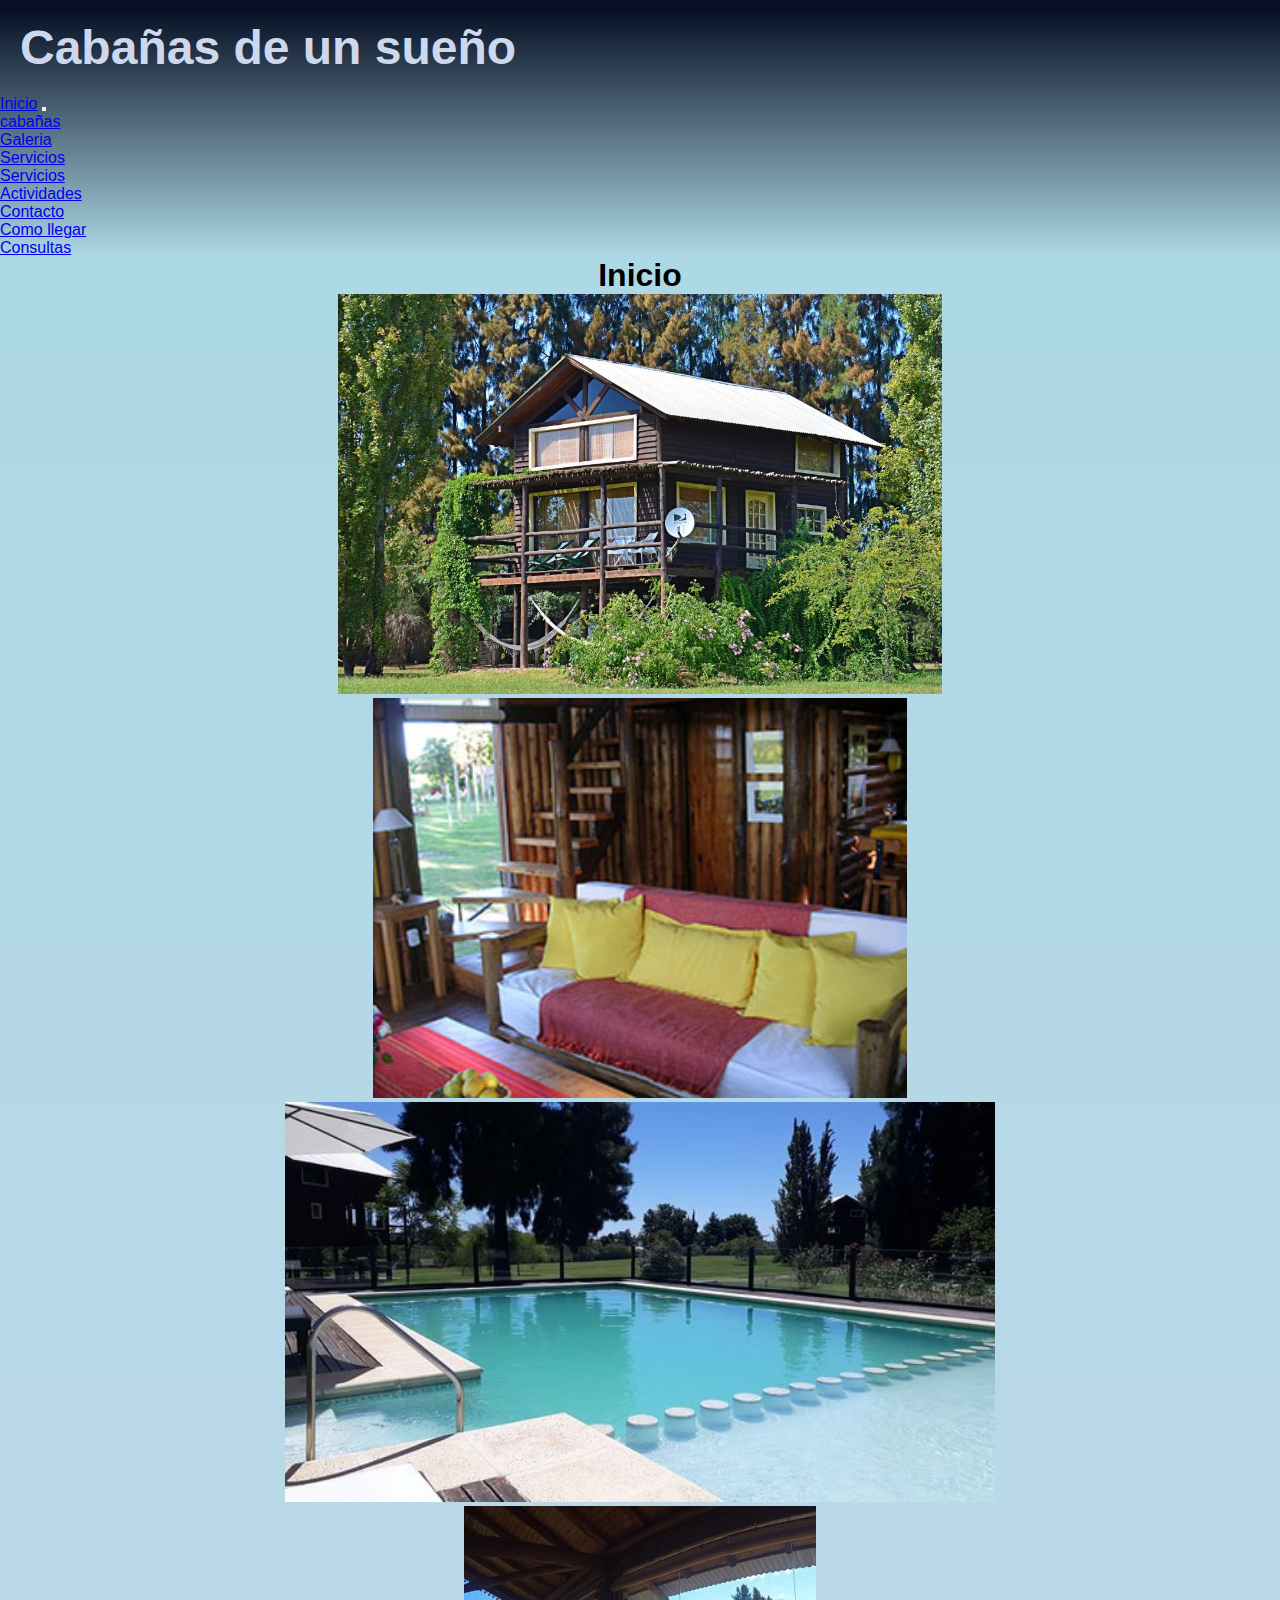
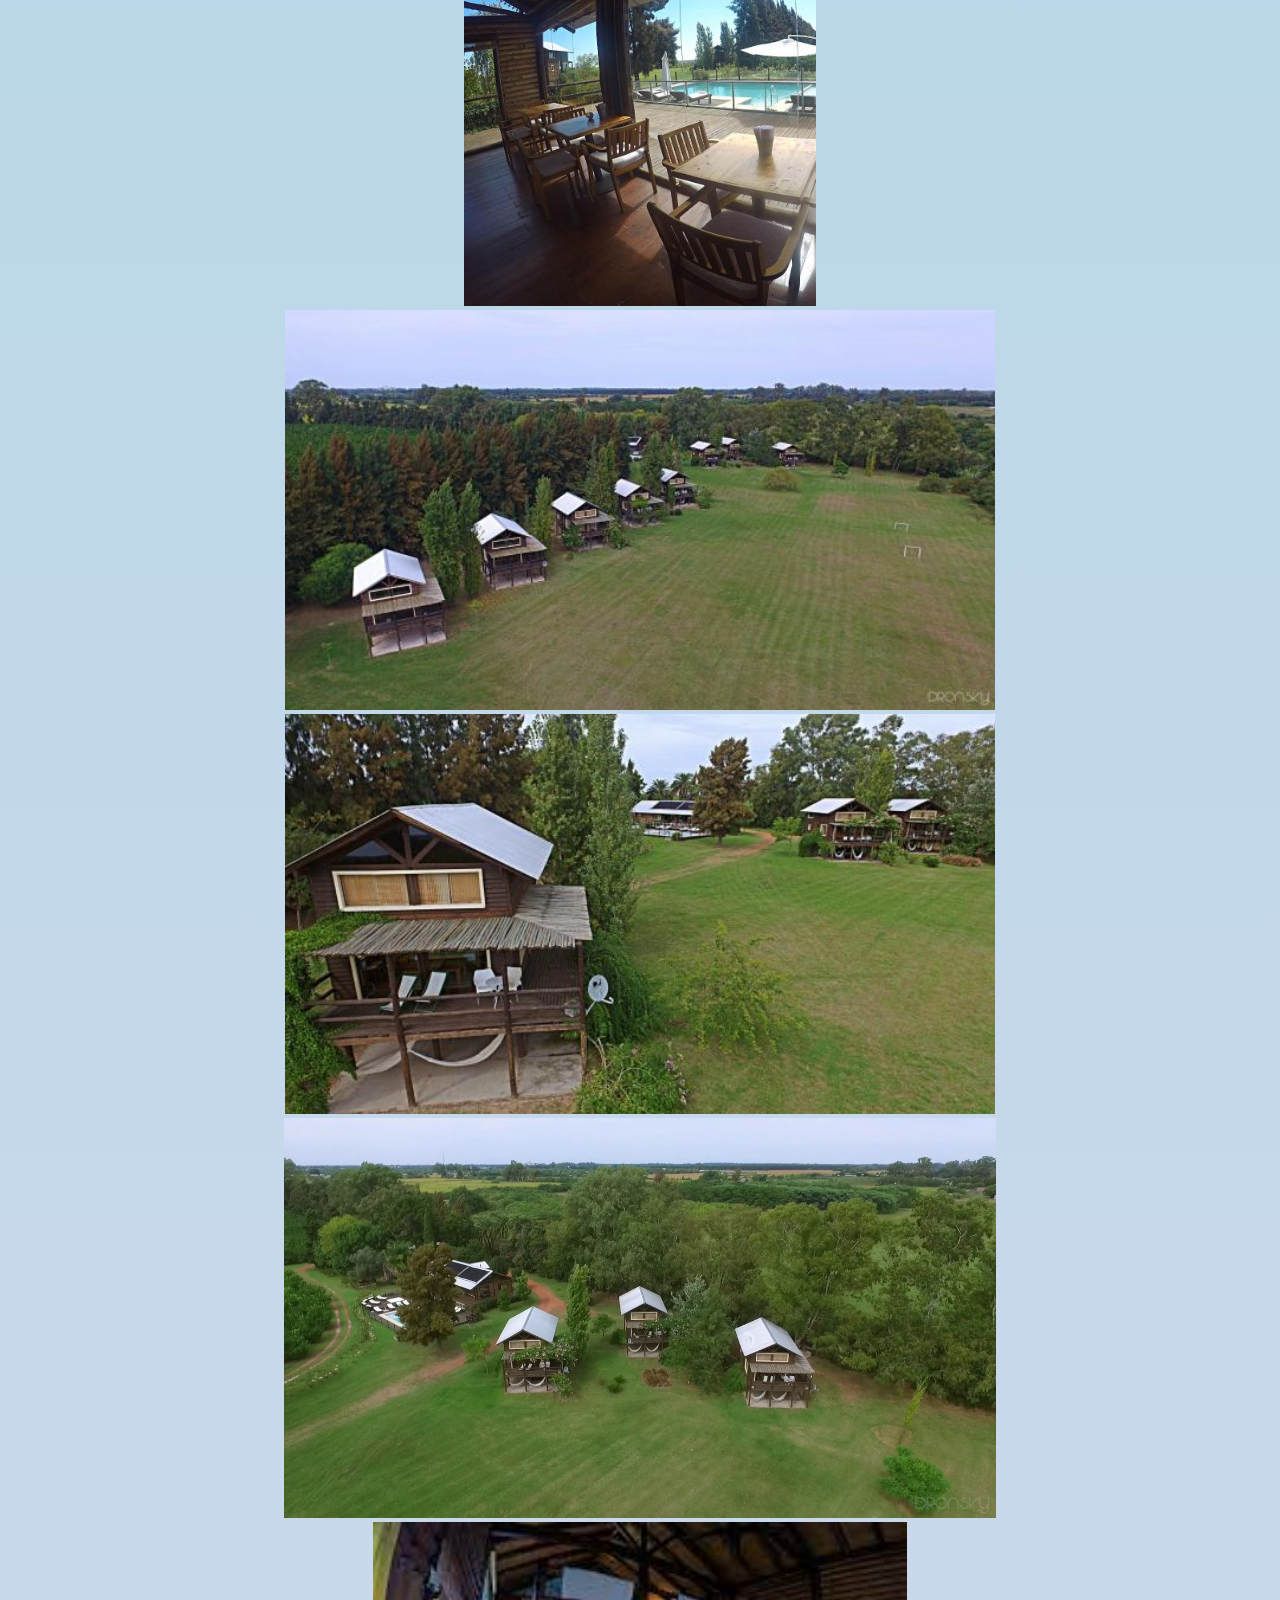
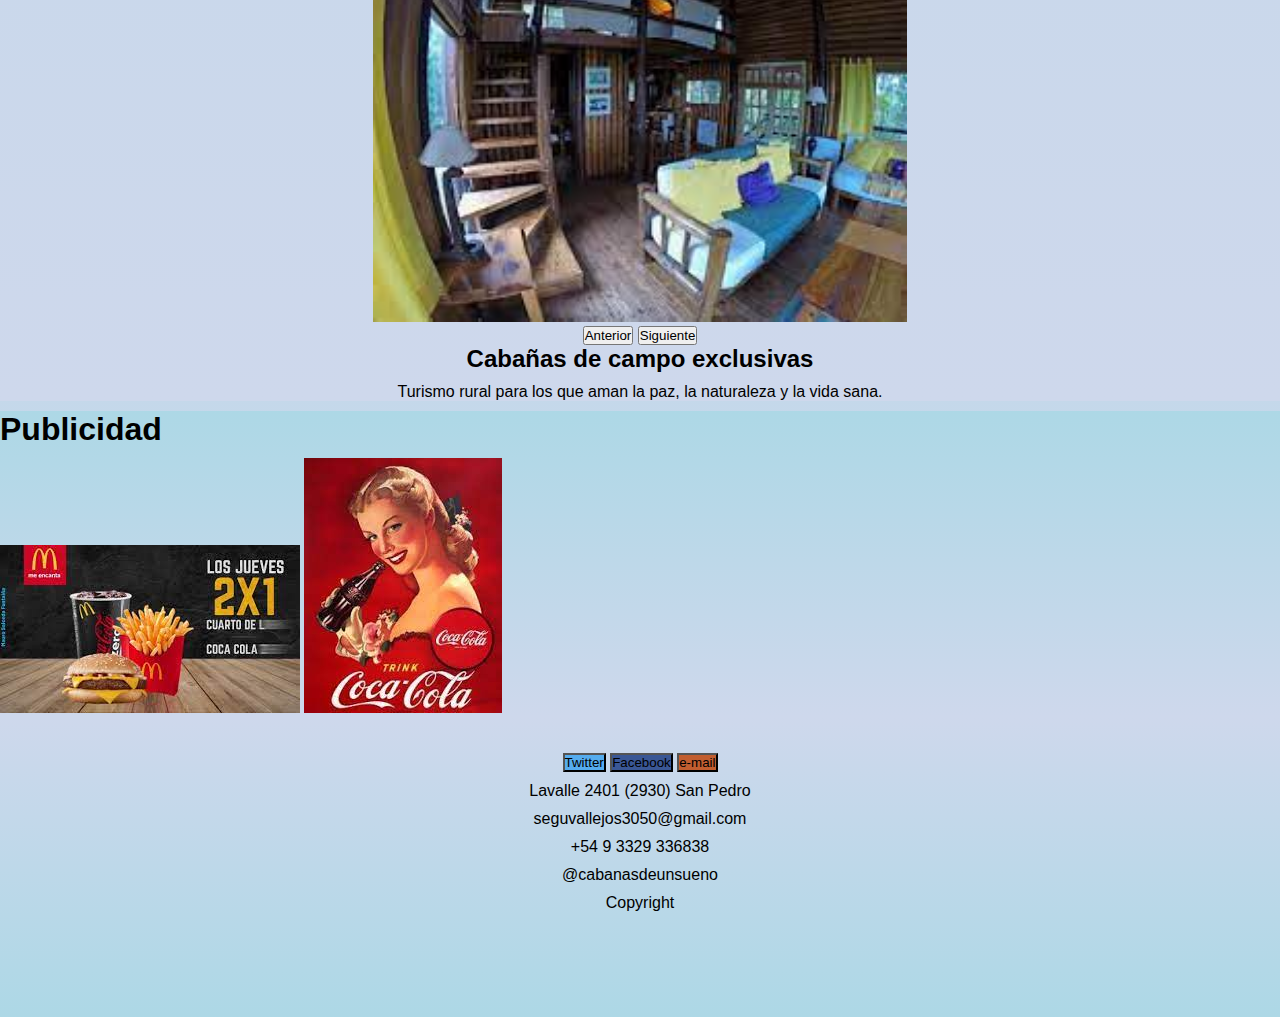
<file: index.html>
<!DOCTYPE html>
<html lang="es">
<head>
    <meta charset="UTF-8">
    <meta http-equiv="X-UA-Compatible" content="IE=edge">
    <meta name="viewport" content="width=device-width, initial-scale=1.0">
    <link href="https://cdn.jsdelivr.net/npm/bootstrap@5.1.0/dist/css/bootstrap.min.css" rel="stylesheet" integrity="sha384-KyZXEAg3QhqLMpG8r+8fhAXLRk2vvoC2f3B09zVXn8CA5QIVfZOJ3BCsw2P0p/We" crossorigin="anonymous"><!--llamada al framework bootstrap-->
    <link rel="stylesheet" href="scss/estilos.css"><!--llamada al css-->
    <meta name="description" content="Cabañas de campo en San Pedro para relajarse y disfrutar de la paz y la tranquilidad"><!--descripcion de lo que quierque se vea de mi pagina-->
    <meta name="keywords" content="cabañas, san, pedro, hotel, campo, vacaciones, alquilar"><!--palabras clave para que se pueda encontrar mi pagina-->
    <title>Cabañas de un sueño. Cabañas de campo para alquilar</title><!--titulo de la apagina-->
</head>
<body>
    <div class="container"><!--header/menu despleglable-->
        <div class="row">
            <header class="col-12">
                <h1 class="container-h1"><a class="container__a" href="index.html">Cabañas de un sueño</a></h1>
                <nav class="navbar navbar-expand-lg navbar-dark bg-dark">
                    <div class="container-fluid">
                      <a class="navbar-brand" href="index.html">Inicio</a>
                        <button class="navbar-toggler" type="button" data-bs-toggle="collapse" data-bs-target="#navbarSupportedContent" aria-controls="navbarSupportedContent" aria-expanded="false" aria-label="Toggle navigation">
                          <span class="navbar-toggler-icon"></span>
                        </button>
                        <div class="collapse navbar-collapse" id="navbarSupportedContent">
                          <ul class="navbar-nav me-auto mb-2 mb-lg-0">
                            <li class="nav-item">
                              <a class="nav-link active" aria-current="page" href="cabañas.html">cabañas</a>
                            </li>
                            <li class="nav-item">
                              <a class="nav-link" href="galeria.html">Galeria</a>
                            </li>
                            <li class="nav-item dropdown">
                              <a class="nav-link dropdown-toggle" href="#" id="navbarDropdown" role="button" data-bs-toggle="dropdown" aria-expanded="false">
                                Servicios
                              </a>
                              <ul class="dropdown-menu" aria-labelledby="navbarDropdown">
                                <li><a class="dropdown-item" href="servicios.html">Servicios</a></li>
                                <li><a class="dropdown-item" href="servicios.html">Actividades</a></li>
                              </ul>
                              <li class="nav-item dropdown">
                                <a class="nav-link dropdown-toggle" href="#" id="navbarDropdown" role="button" data-bs-toggle="dropdown" aria-expanded="false">
                                  Contacto
                                </a>
                                <ul class="dropdown-menu" aria-labelledby="navbarDropdown">
                                  <li><a class="dropdown-item" href="contacto.html">Como llegar</a></li>
                                  <li><a class="dropdown-item" href="contacto.html">Consultas</a></li>
                              </ul>
                            </div>
                        </div>
                      </nav>
            </header>
            <div class="row"><!--main/carrusel de fotografias-->
                <main class="col-12 col-md-9 col-lg-9 col-xl-9">
                    <h2>Inicio</h2>
                    <div id="carouselExampleFade" class="carousel slide carousel-fade" data-bs-ride="carousel">
                        <div class="carousel-inner">
                          <div class="carousel-item active">
                            <img src="imgs2/cabañastrabajo.jpg" height="400px" class="d-block w-100" alt="cabañas">
                          </div>
                          <div class="carousel-item">
                            <img src="imgs2/cabañastrabajo2.jpg" height="400px" class="d-block w-100" alt="cabañas">
                          </div>
                          <div class="carousel-item">
                            <img src="imgs2/cabañastrabajo3.jpg" height="400px" class="d-block w-100" alt="cabañas">
                          </div>
                          <div class="carousel-item">
                            <img src="imgs2/cabañastrabajo4.jpg" height="400px" class="d-block w-100" alt="cabañas">
                          </div>
                          <div class="carousel-item">
                            <img src="imgs2/cabañastrabajo5.jpg" height="400px" class="d-block w-100" alt="cabañas">
                          </div>
                          <div class="carousel-item">
                            <img src="imgs2/cabañastrabajo6.jpg" height="400px" class="d-block w-100" alt="cabañas">
                          </div>
                          <div class="carousel-item">
                            <img src="imgs2/cabañastrabajo7.jpg" height="400px" class="d-block w-100" alt="cabañas">
                          </div>
                          <div class="carousel-item">
                            <img src="imgs2/cabañastrabajo8.jpg" height="400px" class="d-block w-100" alt="cabañas">
                          </div>
                        </div>
                        <button class="carousel-control-prev" type="button" data-bs-target="#carouselExampleFade" data-bs-slide="prev">
                          <span class="carousel-control-prev-icon" aria-hidden="true"></span>
                          <span class="visually-hidden">Anterior</span>
                        </button>
                        <button class="carousel-control-next" type="button" data-bs-target="#carouselExampleFade" data-bs-slide="next">
                          <span class="carousel-control-next-icon" aria-hidden="true"></span>
                          <span class="visually-hidden">Siguiente</span>
                        </button>
                      </div>                  
                    <h3 class="h3inicio">Cabañas de campo exclusivas</h3>          
                    <p>Turismo rural para los que aman la paz, la naturaleza y la vida sana.</p>
                </main>
                <aside class="col-12 col-md-3 col-lg-3 col-xl-3">
                    <h2>Publicidad</h2>
                    <div><!--imagenes de publicidades-->
                        <img src="imgs2/publicidad1.jpg" class="img-fluid-1" alt="publicidad">
                        <img src="imgs2/publicidad2.jpg" class="img-fluid-1" alt="publicidad">
                    </div>
                </aside>
            </div>
            <footer class="row"><!--footer-->
                <div class="col-12">
                  <br>
                  <br>
                    <button class="button-twitter">Twitter</button>
                    <button class="button-facebook">Facebook</button>
                    <button class="button-mail">e-mail</button>
                    <p>Lavalle 2401 (2930) San Pedro</p>  
                    <p>seguvallejos3050@gmail.com</p> 
                    <p>+54 9 3329 336838</p> 
                    <p>@cabanasdeunsueno</p>
                    <p>Copyright</p>
                </div>
            </footer>

        </div>
    </div>
    <script src="https://cdn.jsdelivr.net/npm/bootstrap@5.1.0/dist/js/bootstrap.bundle.min.js" integrity="sha384-U1DAWAznBHeqEIlVSCgzq+c9gqGAJn5c/t99JyeKa9xxaYpSvHU5awsuZVVFIhvj" crossorigin="anonymous"></script><!--llamada al javascript-->
</body>
</html>
</file>
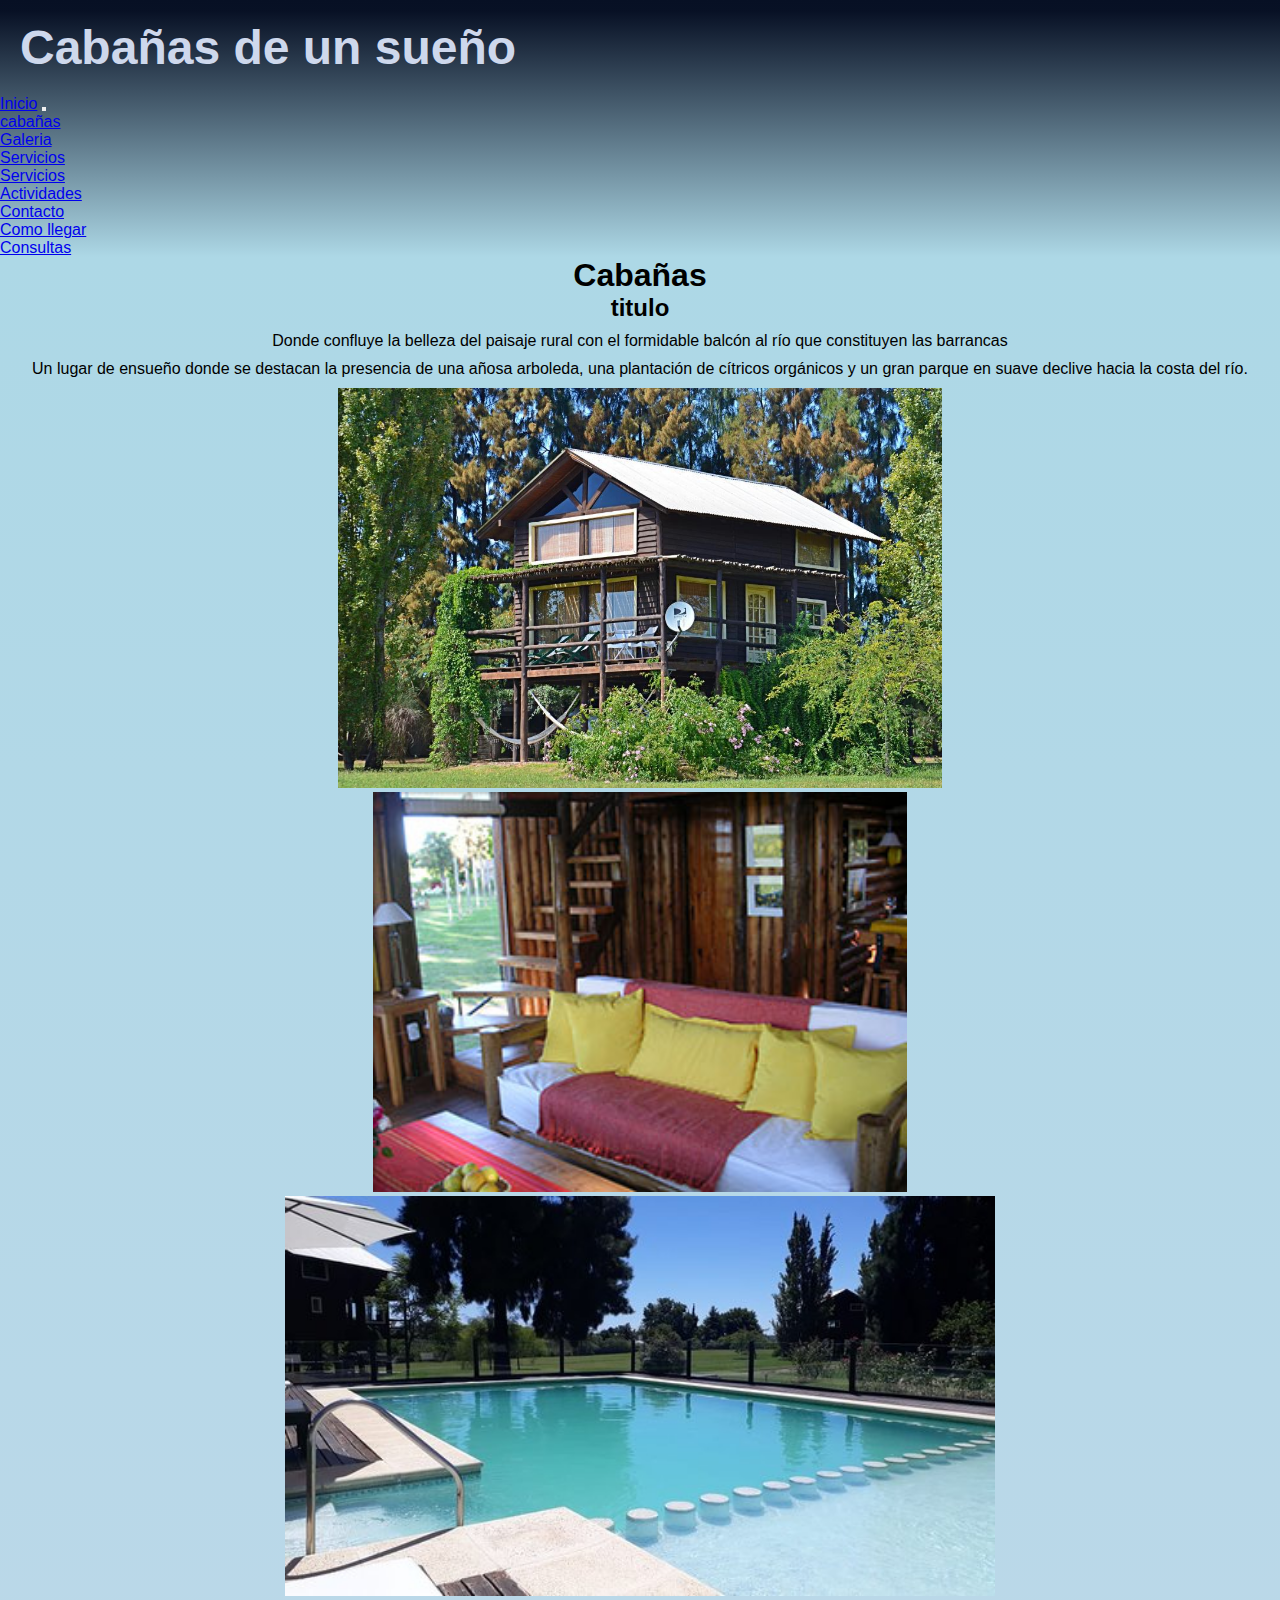
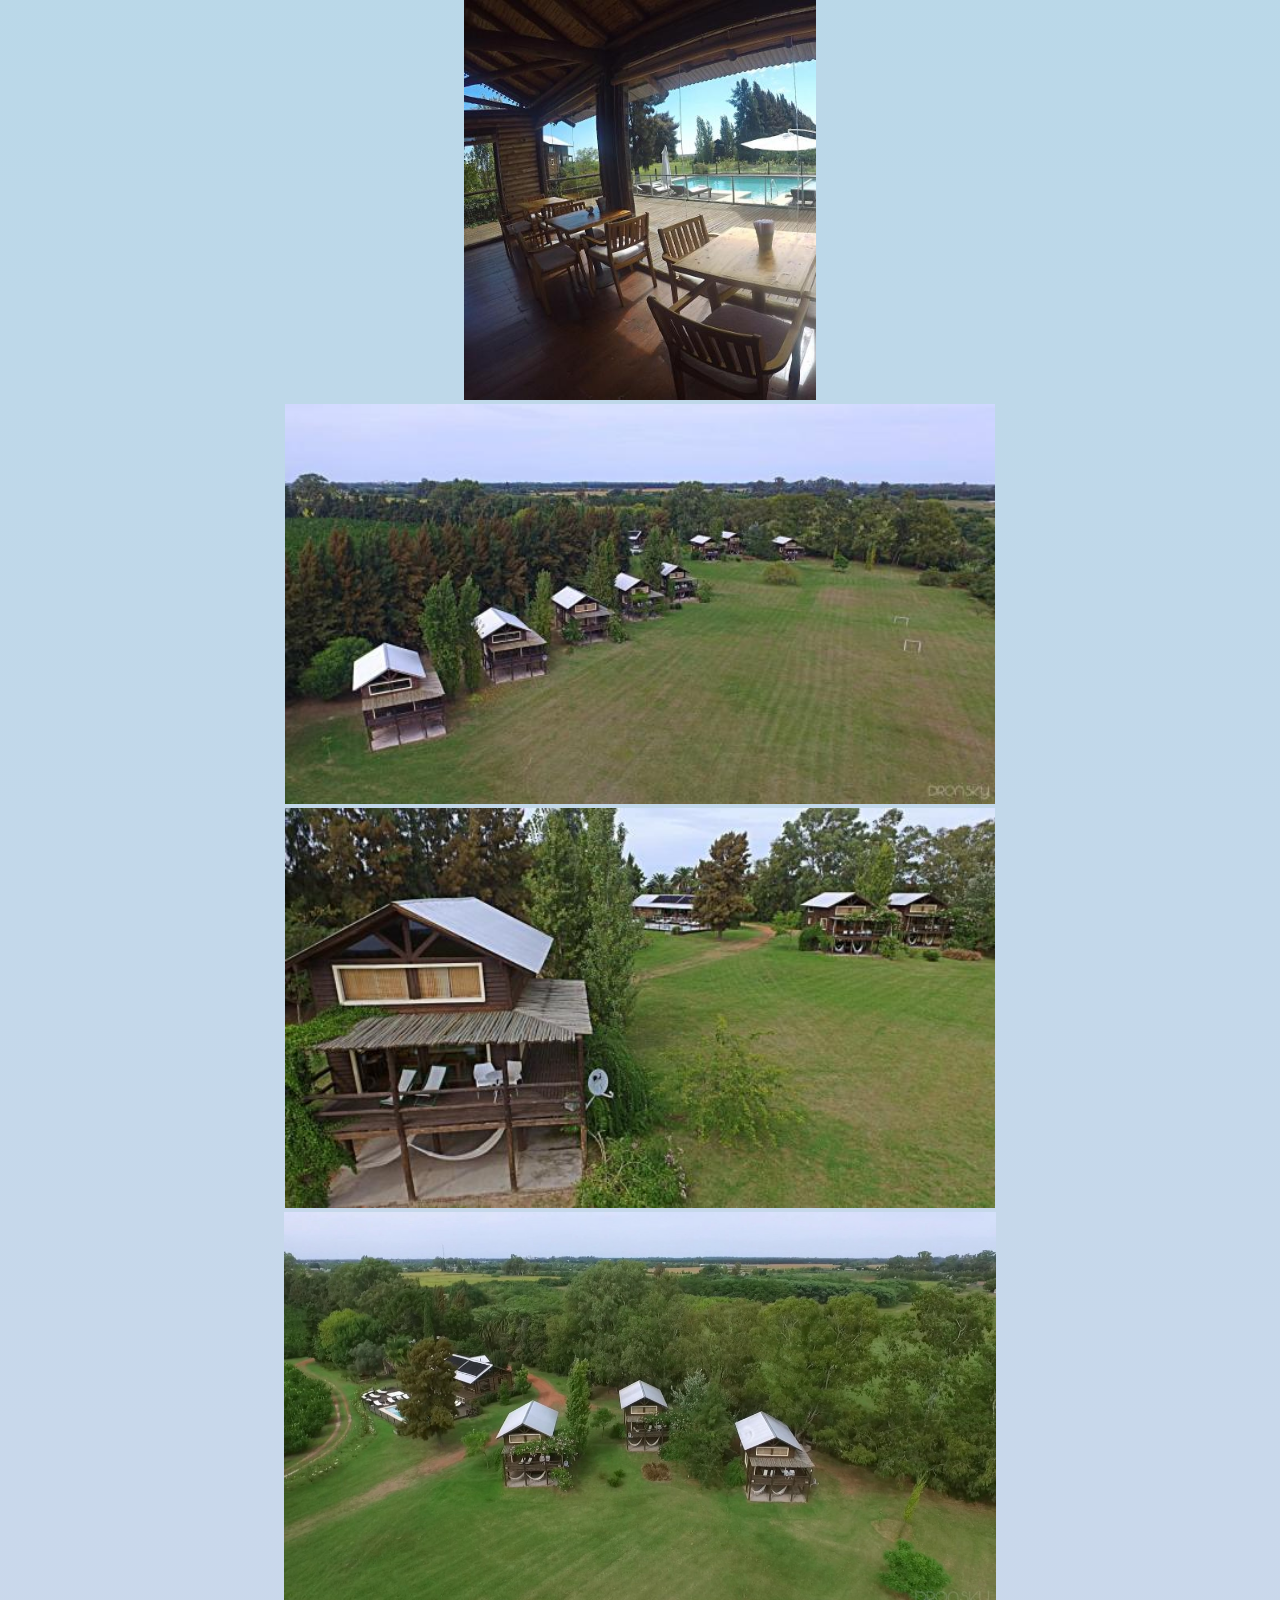
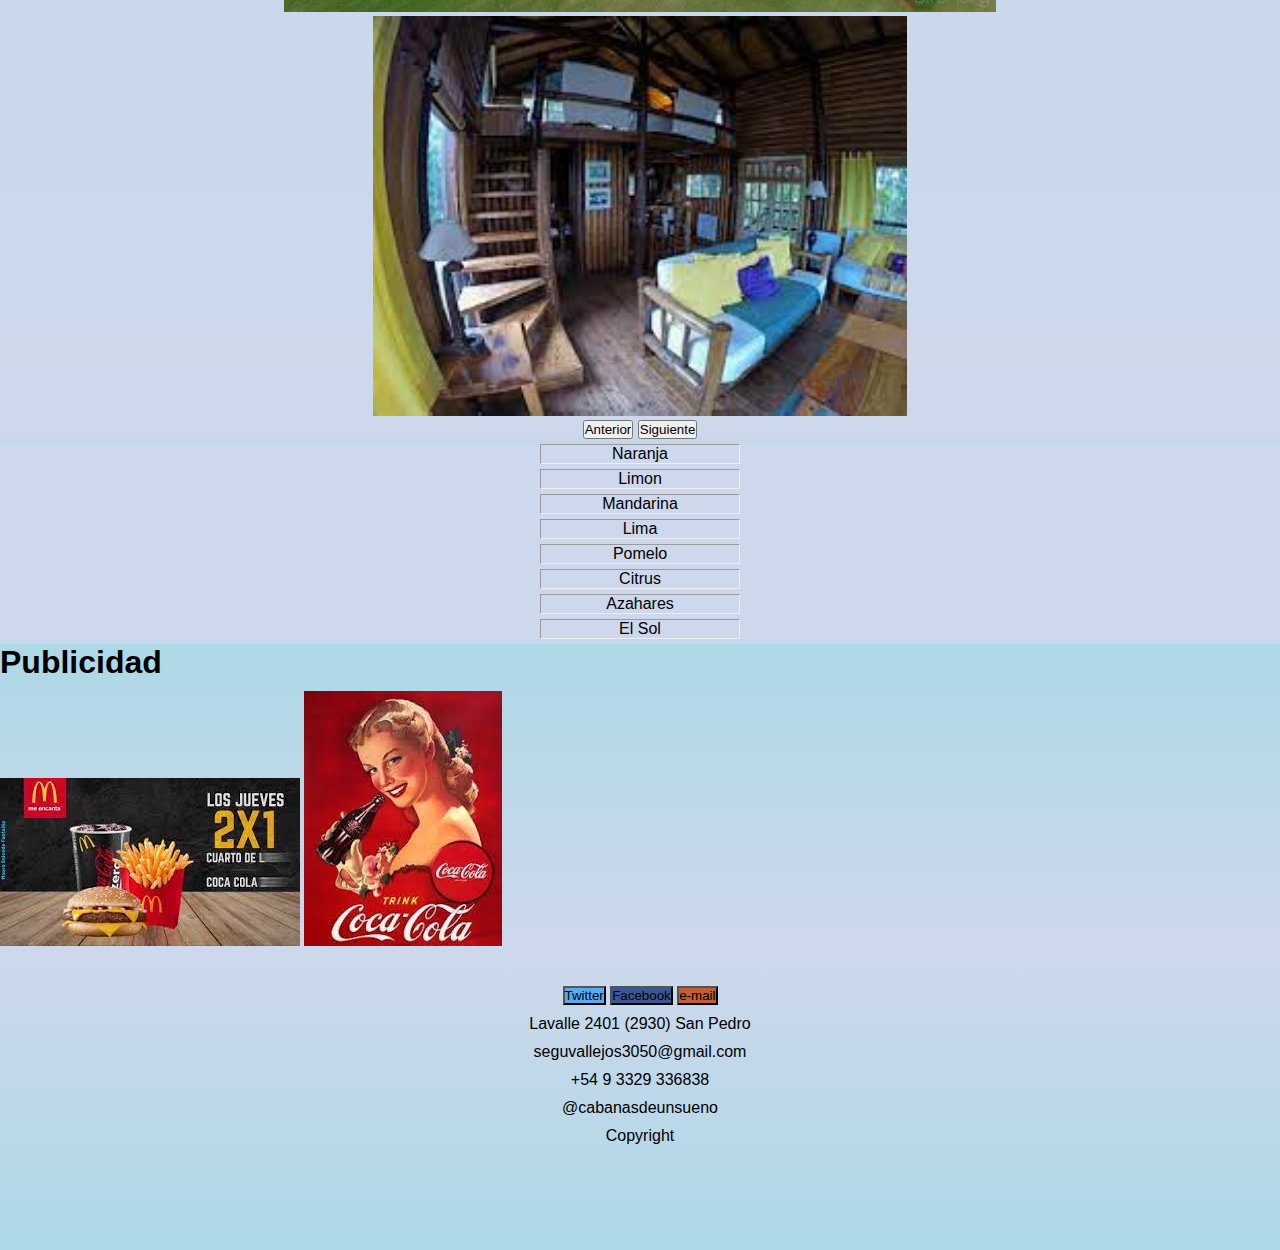
<file: cabañas.html>
<!DOCTYPE html>
<html lang="es">
<head>
    <meta charset="UTF-8">
    <meta http-equiv="X-UA-Compatible" content="IE=edge">
    <meta name="viewport" content="width=device-width, initial-scale=1.0">
    <link href="https://cdn.jsdelivr.net/npm/bootstrap@5.1.0/dist/css/bootstrap.min.css" rel="stylesheet" integrity="sha384-KyZXEAg3QhqLMpG8r+8fhAXLRk2vvoC2f3B09zVXn8CA5QIVfZOJ3BCsw2P0p/We" crossorigin="anonymous">
    <link rel="stylesheet" href="scss/estilos.css">
    <meta name="description" content="Cabañas de campo en San Pedro para relajarse y disfrutar de la paz y la tranquilidad">
    <meta name="keywords" content="cabañas, san, pedro, hotel, campo, vacaciones,">
    <title>Las cabañas/Cabañas de un sueño</title>
</head>
<body>
    <div class="container"><!--menu-->
        <div class="row">
            <header class="col-12">
                <h1 class="container-h1"><a class="container__a" href="index.html">Cabañas de un sueño</a></h1>
                <nav class="navbar navbar-expand-lg navbar-dark bg-dark">
                    <div class="container-fluid">
                      <a class="navbar-brand" href="index.html">Inicio</a>
                        <button class="navbar-toggler" type="button" data-bs-toggle="collapse" data-bs-target="#navbarSupportedContent" aria-controls="navbarSupportedContent" aria-expanded="false" aria-label="Toggle navigation">
                          <span class="navbar-toggler-icon"></span>
                        </button>
                        <div class="collapse navbar-collapse" id="navbarSupportedContent">
                          <ul class="navbar-nav me-auto mb-2 mb-lg-0">
                            <li class="nav-item">
                              <a class="nav-link active" aria-current="page" href="cabañas.html">cabañas</a>
                            </li>
                            <li class="nav-item">
                              <a class="nav-link" href="galeria.html">Galeria</a>
                            </li>
                            <li class="nav-item dropdown">
                              <a class="nav-link dropdown-toggle" href="#" id="navbarDropdown" role="button" data-bs-toggle="dropdown" aria-expanded="false">
                                Servicios
                              </a>
                              <ul class="dropdown-menu" aria-labelledby="navbarDropdown">
                                <li><a class="dropdown-item" href="servicios.html">Servicios</a></li>
                                <li><a class="dropdown-item" href="servicios.html">Actividades</a></li>
                              </ul>
                              <li class="nav-item dropdown">
                                <a class="nav-link dropdown-toggle" href="#" id="navbarDropdown" role="button" data-bs-toggle="dropdown" aria-expanded="false">
                                  Contacto
                                </a>
                                <ul class="dropdown-menu" aria-labelledby="navbarDropdown">
                                  <li><a class="dropdown-item" href="contacto.html">Como llegar</a></li>
                                  <li><a class="dropdown-item" href="contacto.html">Consultas</a></li>
                              </ul>
                            </div>
                        </div>
                      </nav>
            </header>           
        </div>
        <div class="container"><!--main-->
            <div class="row">
                <div class="col-12 col-md-9 col-lg-9">
                    <div class="row">
                        <main class="col-12">
                            <h2>Cabañas</h2>
                            <h3>titulo</h3>
                            <p>Donde confluye la belleza del paisaje rural con el formidable balcón al río que constituyen las barrancas</p>
                            <p>Un lugar de ensueño donde se destacan la presencia de una añosa arboleda, una plantación de cítricos orgánicos y un gran parque en suave declive hacia la costa del río.</p>
                            <div id="carouselExampleFade" class="carousel slide carousel-fade" data-bs-ride="carousel">
                            <div class="carousel-inner">
                            <div class="carousel-item active">
                                <img src="imgs2/cabañastrabajo.jpg" height="400px" class="d-block w-100" alt="cabañas">
                            </div>
                            <div class="carousel-item">
                                <img src="imgs2/cabañastrabajo2.jpg" height="400px" class="d-block w-100" alt="cabañas">
                            </div>
                            <div class="carousel-item">
                                <img src="imgs2/cabañastrabajo3.jpg" height="400px" class="d-block w-100" alt="cabañas">
                            </div>
                            <div class="carousel-item">
                                <img src="imgs2/cabañastrabajo4.jpg" height="400px" class="d-block w-100" alt="cabañas">
                            </div>
                            <div class="carousel-item">
                                <img src="imgs2/cabañastrabajo5.jpg" height="400px" class="d-block w-100" alt="cabañas">
                            </div>
                            <div class="carousel-item">
                                <img src="imgs2/cabañastrabajo6.jpg" height="400px" class="d-block w-100" alt="cabañas">
                            </div>
                            <div class="carousel-item">
                                <img src="imgs2/cabañastrabajo7.jpg" height="400px" class="d-block w-100" alt="cabañas">
                            </div>
                            <div class="carousel-item">
                                <img src="imgs2/cabañastrabajo8.jpg" height="400px" class="d-block w-100" alt="cabañas">
                            </div>
                            </div>
                            <button class="carousel-control-prev" type="button" data-bs-target="#carouselExampleFade" data-bs-slide="prev">
                                <span class="carousel-control-prev-icon" aria-hidden="true"></span>
                                <span class="visually-hidden">Anterior</span>
                            </button>
                            <button class="carousel-control-next" type="button" data-bs-target="#carouselExampleFade" data-bs-slide="next">
                                <span class="carousel-control-next-icon" aria-hidden="true"></span>
                                <span class="visually-hidden">Siguiente</span>
                            </button>
                            </div>
                    </main>
                        <div class="col-12 subContenido"><!--nombre de las cabañas-->
                            <div class="subContenido--div">Naranja</div>
                            <div class="subContenido--div">Limon</div>
                            <div class="subContenido--div">Mandarina</div>
                            <div class="subContenido--div">Lima</div>
                            <div class="subContenido--div">Pomelo</div>
                            <div class="subContenido--div">Citrus</div>
                            <div class="subContenido--div">Azahares</div>
                            <div class="subContenido--div">El Sol</div>  
                        </div>
                    </div>                   
                </div>
                <aside class="col-12 col-md-3 col-lg-3"><!--publicidad-->
                    <h2>Publicidad</h2>
                    <div>
                        <img src="imgs2/publicidad1.jpg" class="img-fluid-1" alt="publicidad">
                        <img src="imgs2/publicidad2.jpg" class="img-fluid-1" alt="publicidad">
                    </div>
                </aside>
                <footer class="row footer"><!--footer-->
                    <div class="col-12">
                        <br>
                        <br>
                        <button class="button-twitter">Twitter</button>
                        <button class="button-facebook">Facebook</button>
                        <button class="button-mail">e-mail</button>
                        <p>Lavalle 2401 (2930) San Pedro</p>  
                        <p>seguvallejos3050@gmail.com</p> 
                        <p>+54 9 3329 336838</p> 
                        <p>@cabanasdeunsueno</p>
                        <p>Copyright</p>
                    </div>
                </footer>
            </div>
        </div>
    <script src="https://cdn.jsdelivr.net/npm/bootstrap@5.1.0/dist/js/bootstrap.bundle.min.js" integrity="sha384-U1DAWAznBHeqEIlVSCgzq+c9gqGAJn5c/t99JyeKa9xxaYpSvHU5awsuZVVFIhvj" crossorigin="anonymous"></script>
</body>
</html>
</file>
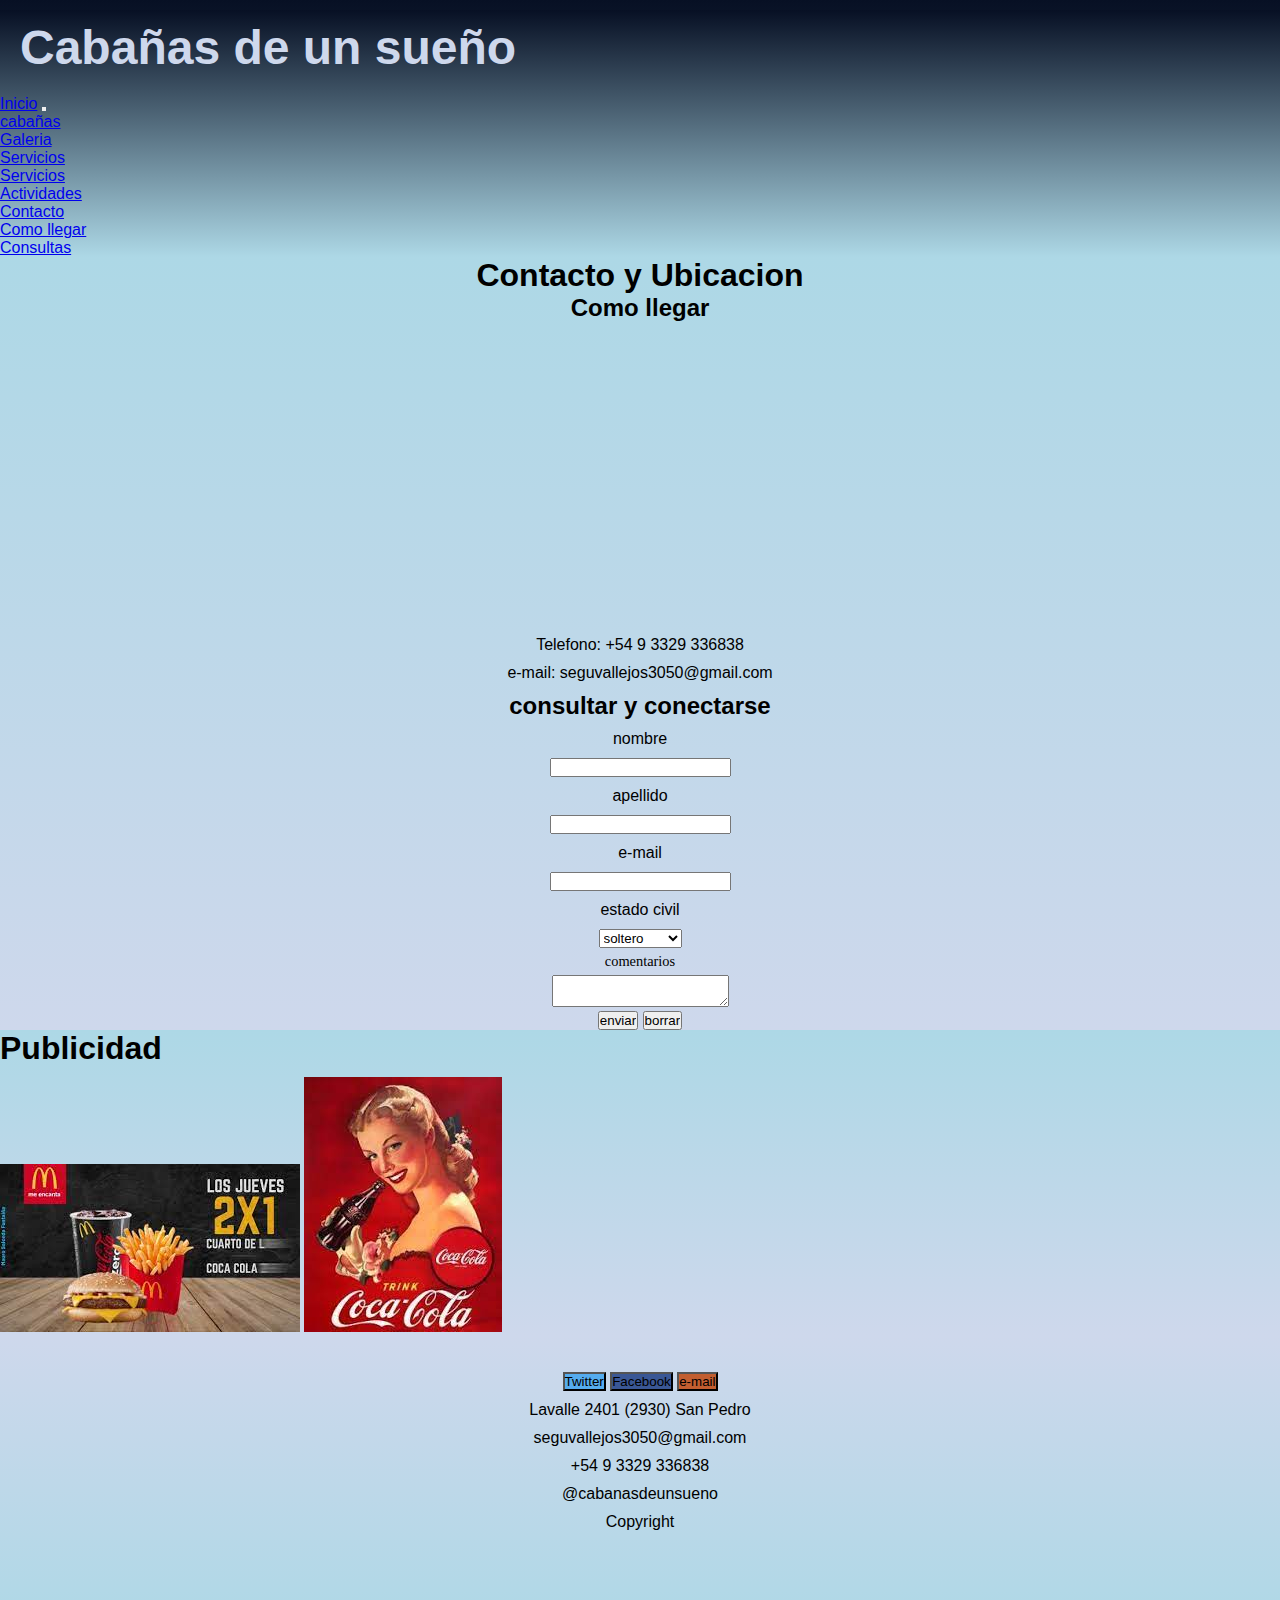
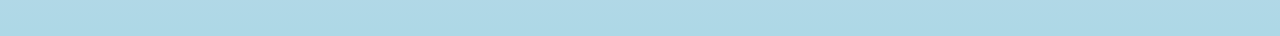
<file: contacto.html>
<!DOCTYPE html>
<html lang="es">
<head>
    <meta charset="UTF-8">
    <meta http-equiv="X-UA-Compatible" content="IE=edge">
    <meta name="viewport" content="width=device-width, initial-scale=1.0">
    <link href="https://cdn.jsdelivr.net/npm/bootstrap@5.1.0/dist/css/bootstrap.min.css" rel="stylesheet" integrity="sha384-KyZXEAg3QhqLMpG8r+8fhAXLRk2vvoC2f3B09zVXn8CA5QIVfZOJ3BCsw2P0p/We" crossorigin="anonymous">
    <link rel="stylesheet" href="scss/estilos.css">
    <meta name="description" content="contactese con nosotros, cabañas de un sueño, cabañas de campo San Pedro">
    <meta name="keywords" content="cabañas, san, pedro, hotel, campo, vacaciones,">
    <title>Contacto/Cabañas de un sueño</title>
</head>
<body>
    <div class="container"><!--menu-->
        <div class="row">
            <header class="col-12">
              <h1 class="container-h1"><a class="container__a" href="index.html">Cabañas de un sueño</a></h1>
                <nav class="navbar navbar-expand-lg navbar-dark bg-dark">
                    <div class="container-fluid">
                      <a class="navbar-brand" href="index.html">Inicio</a>
                        <button class="navbar-toggler" type="button" data-bs-toggle="collapse" data-bs-target="#navbarSupportedContent" aria-controls="navbarSupportedContent" aria-expanded="false" aria-label="Toggle navigation">
                          <span class="navbar-toggler-icon"></span>
                        </button>
                        <div class="collapse navbar-collapse" id="navbarSupportedContent">
                          <ul class="navbar-nav me-auto mb-2 mb-lg-0">
                            <li class="nav-item">
                              <a class="nav-link active" aria-current="page" href="cabañas.html">cabañas</a>
                            </li>
                            <li class="nav-item">
                              <a class="nav-link" href="galeria.html">Galeria</a>
                            </li>
                            <li class="nav-item dropdown">
                              <a class="nav-link dropdown-toggle" href="#" id="navbarDropdown" role="button" data-bs-toggle="dropdown" aria-expanded="false">
                                Servicios
                              </a>
                              <ul class="dropdown-menu" aria-labelledby="navbarDropdown">
                                <li><a class="dropdown-item" href="servicios.html">Servicios</a></li>
                                <li><a class="dropdown-item" href="servicios.html">Actividades</a></li>
                              </ul>
                              <li class="nav-item dropdown">
                                <a class="nav-link dropdown-toggle" href="#" id="navbarDropdown" role="button" data-bs-toggle="dropdown" aria-expanded="false">
                                  Contacto
                                </a>
                                <ul class="dropdown-menu" aria-labelledby="navbarDropdown">
                                  <li><a class="dropdown-item" href="contacto.html">Como llegar</a></li>
                                  <li><a class="dropdown-item" href="contacto.html">Consultas</a></li>
                              </ul>
                            </div>
                        </div>
                      </nav>
            </header>
            <div class="row"><!--main-->
                <main class="col-12 col-md-9 col-lg-9 col-xl-9">
                    <h2>Contacto y Ubicacion</h2>
            <h3>Como llegar</h3>
            <iframe src="https://www.google.com/maps/embed?pb=!1m18!1m12!1m3!1d6640.930936051944!2d-59.69368974714048!3d-33.6710096760557!2m3!1f0!2f0!3f0!3m2!1i1024!2i768!4f13.1!3m3!1m2!1s0x95ba2293696c2011%3A0x30b1dc20b404d13d!2sGral.%20Lavalle%202400%2C%20San%20Pedro%2C%20Provincia%20de%20Buenos%20Aires!5e0!3m2!1ses-419!2sar!4v1629082152364!5m2!1ses-419!2sar" width="300" height="300" style="border:0;" allowfullscreen="" loading="lazy"></iframe><!--mapa de google maps-->
            <p>Telefono: +54 9 3329 336838</p>
            <p>e-mail: seguvallejos3050@gmail.com </p>
            <h3>consultar y conectarse</h3>
            <form action="gracais.html" method="POST" enctype="application/x-www-form-urlencoded"><!--para que los usuarios llenen un formulario-->
                <p class="imputP">nombre</p>
                    <input name="nombre">
                <p class="imputP">apellido</p>
                    <input name="apellido">
                <p class="imputP">e-mail</p>
                    <input name="e-mail">
                <p class="imputP">estado civil</p>
                <select name="estado civil">
                    <option value="s">soltero</option>
                    <option value="c">casado</option>
                    <option value="d">divorciado</option>
                    <option value="v">viudo</option>
                </select>
                <p class="inputP">comentarios</p>
                    <textarea></textarea><br>
                    <input type="submit" value="enviar"> 
                    <input type="reset" value="borrar">
            </form>
                </main><!--publicidad-->
                <aside class="col-12 col-md-3 col-lg-3 col-xl-3">
                    <h2>Publicidad</h2>
                    <div>
                        <img src="imgs2/publicidad1.jpg" class="img-fluid-1" alt="publicidad">
                        <img src="imgs2/publicidad2.jpg" class="img-fluid-1" alt="publicidad">
                    </div>
                </aside>
            </div>
            <footer class="row"><!--footer-->
                <div class="col-12">  
                  <br>
                  <br>             
                      <button class="button-twitter">Twitter</button>
                      <button class="button-facebook">Facebook</button>
                      <button class="button-mail">e-mail</button>
                      <p>Lavalle 2401 (2930) San Pedro</p>  
                      <p>seguvallejos3050@gmail.com</p> 
                      <p>+54 9 3329 336838</p> 
                      <p>@cabanasdeunsueno</p>
                    <p>Copyright</p>
                </div>
            </footer>

        </div>
    </div>
    <script src="https://cdn.jsdelivr.net/npm/bootstrap@5.1.0/dist/js/bootstrap.bundle.min.js" integrity="sha384-U1DAWAznBHeqEIlVSCgzq+c9gqGAJn5c/t99JyeKa9xxaYpSvHU5awsuZVVFIhvj" crossorigin="anonymous"></script>
</body>
</html>
</file>
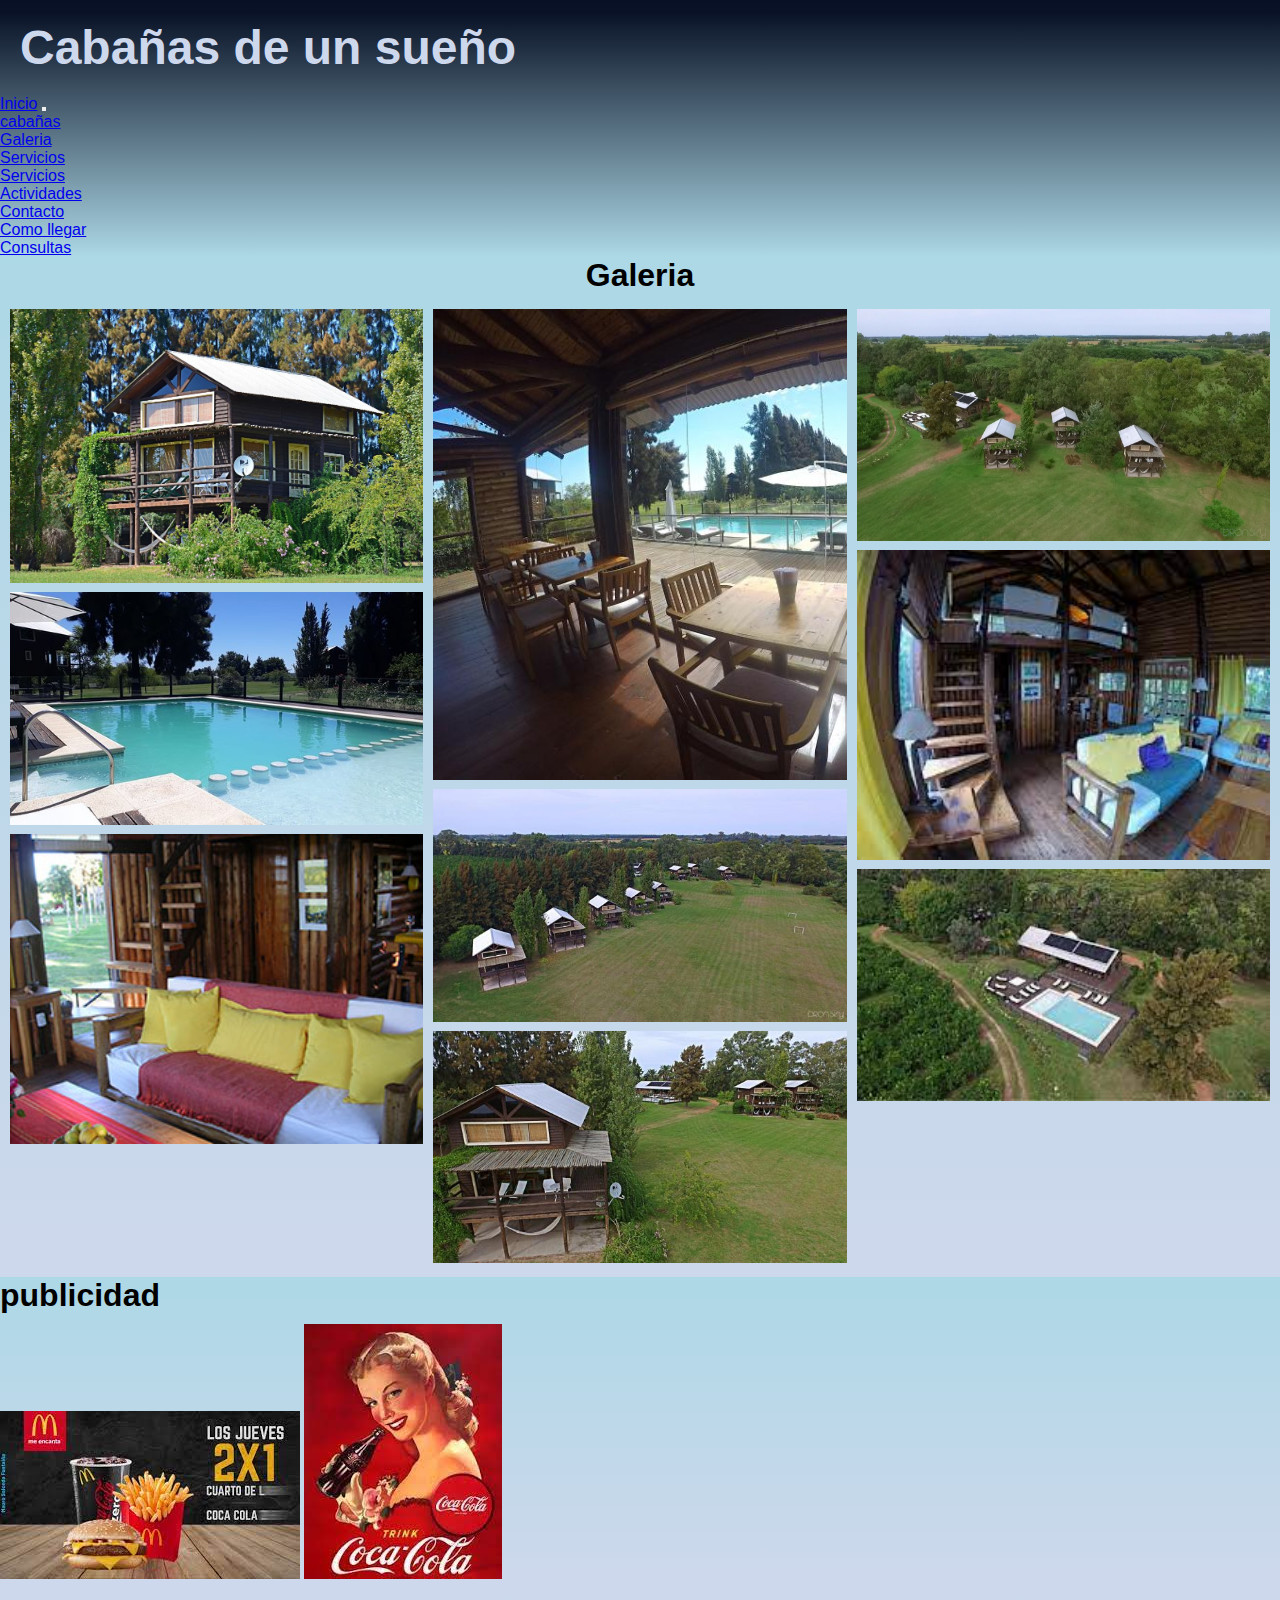
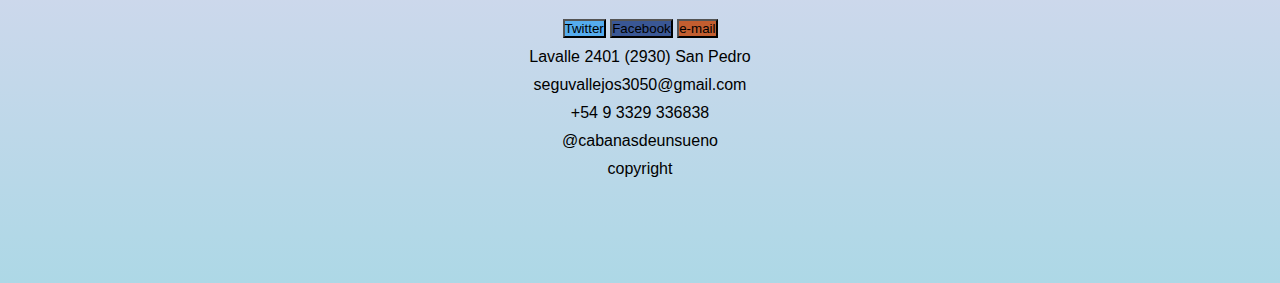
<file: galeria.html>
<!DOCTYPE html>
<html lang="es">
<head>
    <meta charset="UTF-8">
    <meta http-equiv="X-UA-Compatible" content="IE=edge">
    <meta name="viewport" content="width=device-width, initial-scale=1.0">
    <link href="https://cdn.jsdelivr.net/npm/bootstrap@5.1.0/dist/css/bootstrap.min.css" rel="stylesheet" integrity="sha384-KyZXEAg3QhqLMpG8r+8fhAXLRk2vvoC2f3B09zVXn8CA5QIVfZOJ3BCsw2P0p/We" crossorigin="anonymous">
    <link rel="stylesheet" href="scss/estilos.css">
    <meta name="description" content="fotos, cabañas de un sueño, cabañas de campo San Pedro">
    <meta name="keywords" content="cabañas, san, pedro, hotel, campo, vacaciones,">
    <title>Galeria/Cabañas de un sueño</title>
</head>
<body> <div class="container"><!--menu-->
    <div class="row">
        <header class="col-12">
          <h1 class="container-h1"><a class="container__a" href="index.html">Cabañas de un sueño</a></h1>
            <nav class="navbar navbar-expand-lg navbar-dark bg-dark">
                <div class="container-fluid">
                  <a class="navbar-brand" href="index.html">Inicio</a>
                    <button class="navbar-toggler" type="button" data-bs-toggle="collapse" data-bs-target="#navbarSupportedContent" aria-controls="navbarSupportedContent" aria-expanded="false" aria-label="Toggle navigation">
                      <span class="navbar-toggler-icon"></span>
                    </button>
                    <div class="collapse navbar-collapse" id="navbarSupportedContent">
                      <ul class="navbar-nav me-auto mb-2 mb-lg-0">
                        <li class="nav-item">
                          <a class="nav-link active" aria-current="page" href="cabañas.html">cabañas</a>
                        </li>
                        <li class="nav-item">
                          <a class="nav-link" href="galeria.html">Galeria</a>
                        </li>
                        <li class="nav-item dropdown">
                          <a class="nav-link dropdown-toggle" href="#" id="navbarDropdown" role="button" data-bs-toggle="dropdown" aria-expanded="false">
                            Servicios
                          </a>
                          <ul class="dropdown-menu" aria-labelledby="navbarDropdown">
                            <li><a class="dropdown-item" href="servicios.html">Servicios</a></li>
                            <li><a class="dropdown-item" href="servicios.html">Actividades</a></li>
                          </ul>
                          <li class="nav-item dropdown">
                            <a class="nav-link dropdown-toggle" href="#" id="navbarDropdown" role="button" data-bs-toggle="dropdown" aria-expanded="false">
                              Contacto
                            </a>
                            <ul class="dropdown-menu" aria-labelledby="navbarDropdown">
                              <li><a class="dropdown-item" href="contacto.html">Como llegar</a></li>
                              <li><a class="dropdown-item" href="contacto.html">Consultas</a></li>
                          </ul>
                        </div>
                    </div>
                  </nav>
        </header>
        <div class="row"><!--main--><!--fotos de la galeria-->
            <main class="col-12 col-md-9 col-lg-9 col-xl-9">
                <h2>Galeria</h2>
                <div class="fotosGaleria">
                  <div class="fotosGaleria1">
                    <img class="fotosGaleria2" src="imgs2/cabañastrabajo.jpg" width="100%"alt="foto cabañas">
                    <img class="fotosGaleria2"src="imgs2/cabañastrabajo3.jpg" width="100%"alt="foto cabañas">
                    <img class="fotosGaleria2"src="imgs2/cabañastrabajo2.jpg" width="100%"alt="foto cabañas">
                  </div>
                  <div class="fotosGaleria1">
                    <img class="fotosGaleria2"src="imgs2/cabañastrabajo4.jpg" width="100%"alt="foto cabañas">
                    <img class="fotosGaleria2"src="imgs2/cabañastrabajo5.jpg" width="100%"alt="foto cabañas">
                    <img class="fotosGaleria2" src="imgs2/cabañastrabajo6.jpg" width="100%"alt="foto cabañas">
                  </div>
                  <div class="fotosGaleria1">
                    <img class="fotosGaleria2"src="imgs2/cabañastrabajo7.jpg" width="100%"alt="foto cabañas">
                    <img class="fotosGaleria2"src="imgs2/cabañastrabajo8.jpg" width="100%"alt="foto cabañas">
                    <img class="fotosGaleria2"src="imgs2/cabañastrabajo9.jpg" width="100%"alt="foto cabañas">
                  </div>
                </div>

                
            </main>
            <aside class="col-12 col-md-3 col-lg-3 col-xl-3"><!--publicidad-->
                <h2>publicidad</h2>
                <div>
                    <img src="imgs2/publicidad1.jpg" class="img-fluid-1" alt="publicidad">
                    <img src="imgs2/publicidad2.jpg" class="img-fluid-1" alt="publicidad">
                </div>
            </aside>
        </div>
        <footer class="row"><!--footer-->
            <div class="col-12">
              <br>
              <br>
                <button class="button-twitter">Twitter</button>
                <button class="button-facebook">Facebook</button>
                <button class="button-mail">e-mail</button>
                <p>Lavalle 2401 (2930) San Pedro</p>  
                <p>seguvallejos3050@gmail.com</p> 
                <p>+54 9 3329 336838</p> 
                <p>@cabanasdeunsueno</p>
                <p>copyright</p>
            </div>
        </footer>

    </div>
</div>

    <script src="https://cdn.jsdelivr.net/npm/bootstrap@5.1.0/dist/js/bootstrap.bundle.min.js" integrity="sha384-U1DAWAznBHeqEIlVSCgzq+c9gqGAJn5c/t99JyeKa9xxaYpSvHU5awsuZVVFIhvj" crossorigin="anonymous"></script>
</body>
</html>
</file>
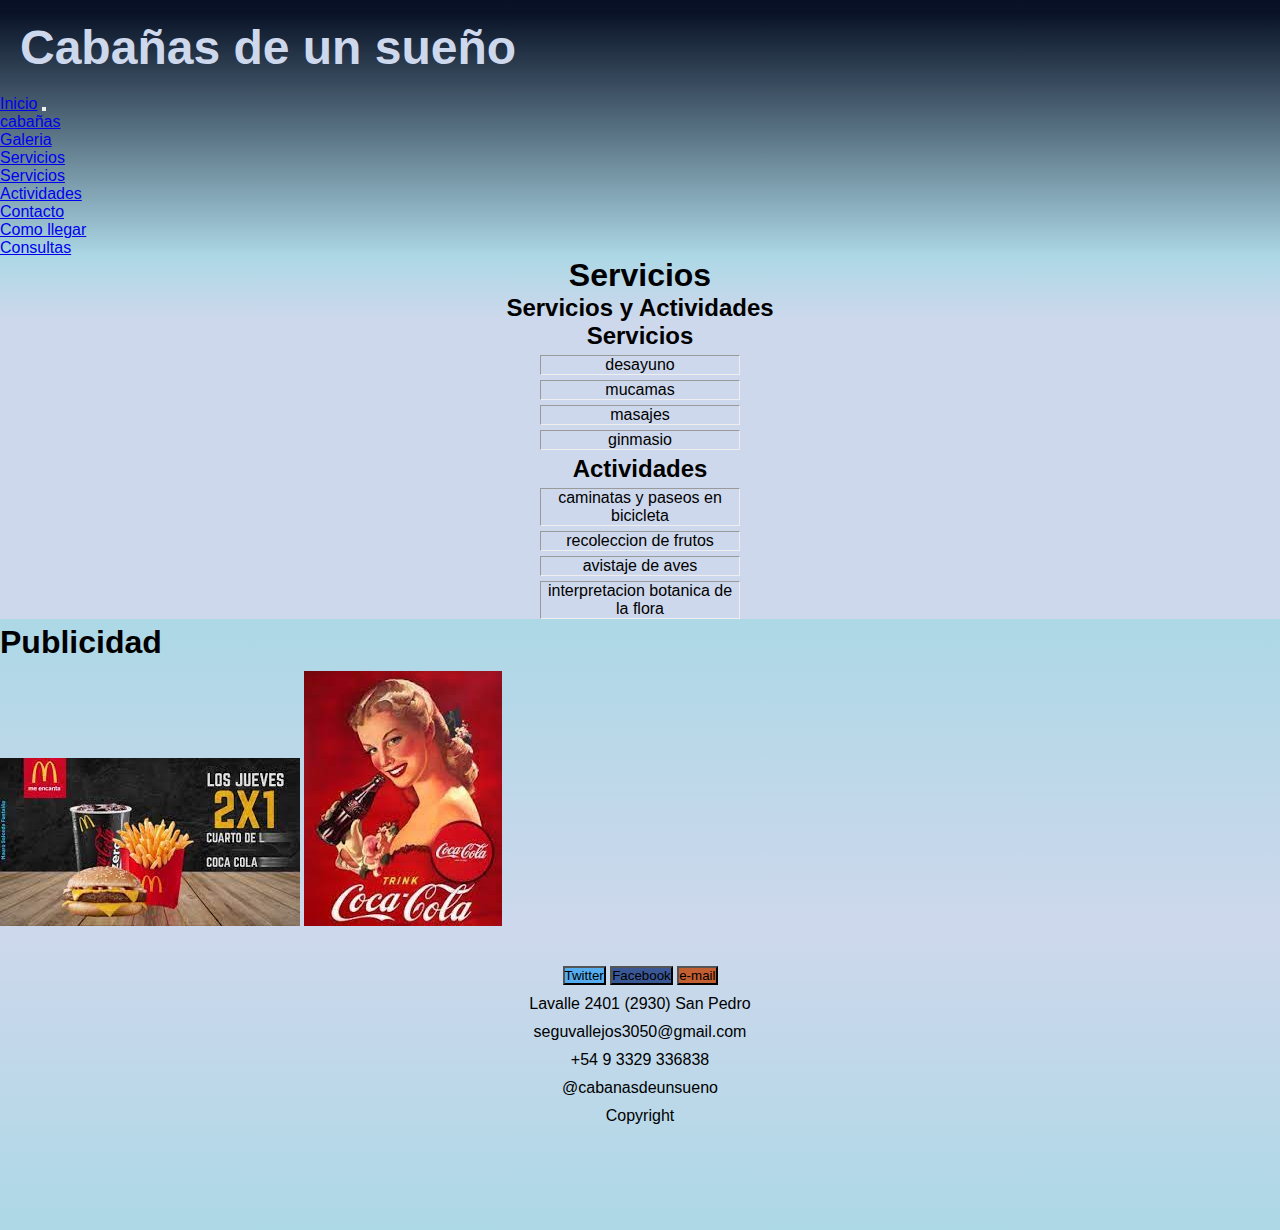
<file: servicios.html>
<!DOCTYPE html>
<html lang="es">
<head>
    <meta charset="UTF-8">
    <meta http-equiv="X-UA-Compatible" content="IE=edge">
    <meta name="viewport" content="width=device-width, initial-scale=1.0">
    <link href="https://cdn.jsdelivr.net/npm/bootstrap@5.1.0/dist/css/bootstrap.min.css" rel="stylesheet" integrity="sha384-KyZXEAg3QhqLMpG8r+8fhAXLRk2vvoC2f3B09zVXn8CA5QIVfZOJ3BCsw2P0p/We" crossorigin="anonymous">
    <link rel="stylesheet" href="scss/estilos.css">
    <meta name="description" content="servicios, cabañas de un sueño, cabañas de campo San Pedro">
    <meta name="keywords" content="cabañas, san, pedro, hotel, campo, vacaciones,">
    <title>Servicios/Cabañas de un sueño</title>
</head>
<body>
    <div class="container"><!--menu-->
        <div class="row">
            <header class="col-12">
              <h1 class="container-h1"><a class="container__a" href="index.html">Cabañas de un sueño</a></h1>
                <nav class="navbar navbar-expand-lg navbar-dark bg-dark">
                    <div class="container-fluid">
                      <a class="navbar-brand" href="index.html">Inicio</a>
                        <button class="navbar-toggler" type="button" data-bs-toggle="collapse" data-bs-target="#navbarSupportedContent" aria-controls="navbarSupportedContent" aria-expanded="false" aria-label="Toggle navigation">
                          <span class="navbar-toggler-icon"></span>
                        </button>
                        <div class="collapse navbar-collapse" id="navbarSupportedContent">
                          <ul class="navbar-nav me-auto mb-2 mb-lg-0">
                            <li class="nav-item">
                              <a class="nav-link active" aria-current="page" href="cabañas.html">cabañas</a>
                            </li>
                            <li class="nav-item">
                              <a class="nav-link" href="galeria.html">Galeria</a>
                            </li>
                            <li class="nav-item dropdown">
                              <a class="nav-link dropdown-toggle" href="#" id="navbarDropdown" role="button" data-bs-toggle="dropdown" aria-expanded="false">
                                Servicios
                              </a>
                              <ul class="dropdown-menu" aria-labelledby="navbarDropdown">
                                <li><a class="dropdown-item" href="servicios.html">Servicios</a></li>
                                <li><a class="dropdown-item" href="servicios.html">Actividades</a></li>
                              </ul>
                              <li class="nav-item dropdown">
                                <a class="nav-link dropdown-toggle" href="#" id="navbarDropdown" role="button" data-bs-toggle="dropdown" aria-expanded="false">
                                  Contacto
                                </a>
                                <ul class="dropdown-menu" aria-labelledby="navbarDropdown">
                                  <li><a class="dropdown-item" href="contacto.html">Como llegar</a></li>
                                  <li><a class="dropdown-item" href="contacto.html">Consultas</a></li>
                              </ul>
                            </div>
                        </div>
                      </nav>
            </header>           
        </div>
        <div class="container"><!--main-->
            <div class="row">
                <div class="col-12 col-md-9 col-lg-9">
                    <div class="row">
                        <main class="col-12 sub">
                            <h2>Servicios</h2>
                            <h3>Servicios y Actividades</h3>
                        </main>
                        <div class="col-12 subContenido"><!--servicios y actividades-->
                            <h3 class="subContenido--h3">Servicios</h3>
                            <div class="subContenido--div">desayuno</div>
                            <div class="subContenido--div">mucamas</div>
                            <div class="subContenido--div">masajes</div>
                            <div class="subContenido--div">ginmasio</div>
                            <h3 class="subContenido--h3">Actividades</h3>
                            <div class="subContenido--div">caminatas y paseos en bicicleta</div>
                            <div class="subContenido--div">recoleccion de frutos</div>
                            <div class="subContenido--div">avistaje de aves</div>
                            <div class="subContenido--div">interpretacion botanica de la flora</div>
                        </div>
                    </div>                   
                </div>
                <aside class="col-12 col-md-3 col-lg-3"><!--publicidad-->
                    <h2>Publicidad</h2>
                    <div>
                        <img src="imgs2/publicidad1.jpg" class="img-fluid-1" alt="publicidad">
                        <img src="imgs2/publicidad2.jpg" class="img-fluid-1" alt="publicidad">
                    </div>
                </aside>
                <footer class="row"><!--footer-->
                    <div class="col-12">
                      <br>
                      <br>
                        <button class="button-twitter">Twitter</button>
                        <button class="button-facebook">Facebook</button>
                        <button class="button-mail">e-mail</button>
                        <p>Lavalle 2401 (2930) San Pedro</p>  
                        <p>seguvallejos3050@gmail.com</p> 
                        <p>+54 9 3329 336838</p> 
                        <p>@cabanasdeunsueno</p>
                        <p>Copyright</p>
                    </div>
                </footer>
            </div>
        </div>
    <script src="https://cdn.jsdelivr.net/npm/bootstrap@5.1.0/dist/js/bootstrap.bundle.min.js" integrity="sha384-U1DAWAznBHeqEIlVSCgzq+c9gqGAJn5c/t99JyeKa9xxaYpSvHU5awsuZVVFIhvj" crossorigin="anonymous"></script>
</body>
</html>
</file>
<file: scss/estilos.css>
footer {
  text-align: center;
  background-image: -webkit-gradient(linear, left bottom, left top, from(lightblue), to(#ced8ec));
  background-image: linear-gradient(to top, lightblue, #ced8ec);
  height: 300px;
  -webkit-transition: height 1.0s;
  transition: height 1.0s;
}

footer:hover {
  height: 350px;
}

main {
  background-image: -webkit-gradient(linear, left bottom, left top, from(#ced8ec), to(lightblue));
  background-image: linear-gradient(to top, #ced8ec, lightblue);
  text-align: center;
}

header {
  background-image: -webkit-gradient(linear, left top, left bottom, from(#071024), to(lightblue));
  background-image: linear-gradient(to bottom, #071024, lightblue);
  color: white;
  grid-area: header;
}

aside {
  background-image: -webkit-gradient(linear, left bottom, left top, from(#ced8ec), to(lightblue));
  background-image: linear-gradient(to top, #ced8ec, lightblue);
}

.img-fluid-1 {
  max-width: 100%;
  height: auto;
  margin-top: 10px;
}

.img-fluid-1:hover {
  -webkit-transform: scale(1.1, 1.1);
          transform: scale(1.1, 1.1);
}

* {
  margin: 0;
  padding: 0;
  -webkit-box-sizing: border-box;
          box-sizing: border-box;
}

body {
  font-family: Verdana, Geneva, Tahoma, sans-serif;
  background-image: -webkit-gradient(linear, left top, left bottom, from(#071024), color-stop(lightblue), to(#ced8ec));
  background-image: linear-gradient(to bottom, #071024, lightblue, #ced8ec);
}

.inputP {
  margin: 0;
  padding: 5px;
  font-size: 90%;
  font-family: cursive;
}

input:focus {
  width: 200px;
  height: 30px;
}

.subContenido {
  background-color: #ced8ec;
}

.subContenido .subContenido--h3 {
  text-align: center;
}

.subContenido .subContenido--div {
  margin-top: 5px;
  margin-bottom: 5px;
  margin-left: auto;
  margin-right: auto;
  -webkit-box-pack: center;
      -ms-flex-pack: center;
          justify-content: center;
  text-align: center;
  border: inset 1px;
  background-color: #ced8ec;
  width: 200px;
}

.subContenido > div:hover {
  background-color: rgba(0, 0, 0, 0.3);
}

.fotosGaleria {
  display: -webkit-box;
  display: -ms-flexbox;
  display: flex;
  padding: 5px;
  -ms-flex-wrap: wrap;
      flex-wrap: wrap;
}

.fotosGaleria1 {
  -webkit-box-flex: 33%;
      -ms-flex: 33%;
          flex: 33%;
  padding: 5px;
}

.fotosGaleria2:hover {
  -webkit-transform: scale(1.5, 1.5);
          transform: scale(1.5, 1.5);
  border-radius: 20px;
}

.fotosGaleria1 img {
  margin-top: 5px;
}

@media (max-width: 768px) {
  .fotosGaleria1 {
    -webkit-box-flex: 100%;
        -ms-flex: 100%;
            flex: 100%;
  }
}

.container .container--h1 {
  margin: 10px;
  padding: 10px;
  text-decoration: none;
  font-size: 3rem;
}

.container .container--h1 .container__a {
  text-decoration: none;
  font-family: Verdana, Geneva, Tahoma, sans-serif;
  color: #ced8ec;
}

h1 {
  margin: 10px;
  padding: 10px;
  text-decoration: none;
  font-size: 3rem;
}

h1 a {
  text-decoration: none;
  font-family: Verdana, Geneva, Tahoma, sans-serif;
  color: #ced8ec;
}

h1 a:hover {
  color: #ced8ec;
  font-size: 3.2rem;
}

h2 {
  font-size: 2rem;
  font-family: Verdana, Geneva, Tahoma, sans-serif;
}

h3 {
  font-size: 1.5rem;
  font: family Verdana, Geneva, Tahoma, sans-serif;
}

p {
  color: black;
  margin: 10px;
  font-family: Verdana, Geneva, Tahoma, sans-serif;
}

.button-twitter {
  background-color: #55acee;
}

.button-facebook {
  background-color: #3a5795;
}

.button-mail {
  background-color: #c25e30;
}
/*# sourceMappingURL=estilos.css.map */
</file>
